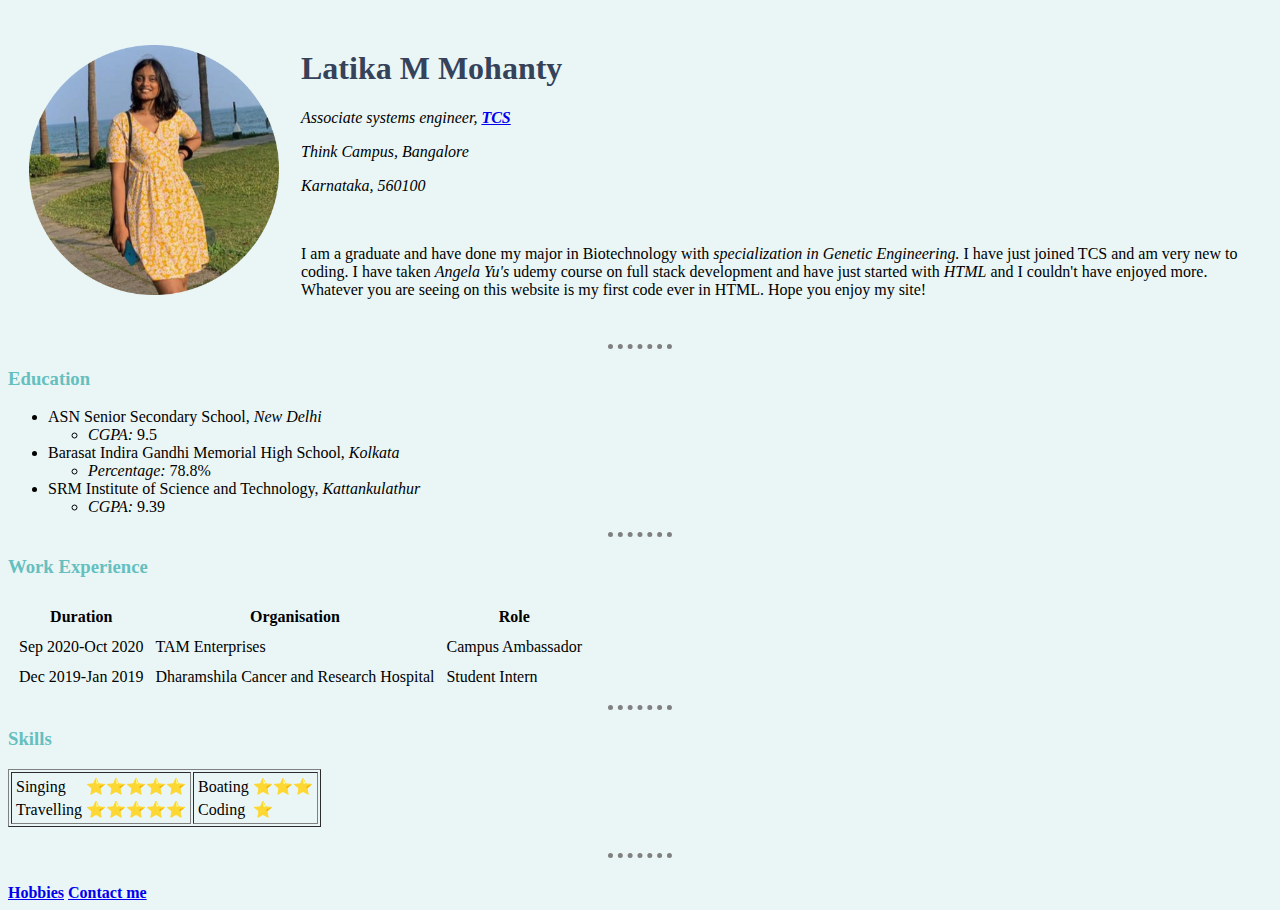
<file: index.html>
<!DOCTYPE html>
<html lang="en" dir="ltr">

<head>
  <meta charset="utf-8">
  <title>💜Latika's Personal Site</title>
  <link rel="stylesheet" href="css/styles.css">
</head>

<body>
  <table cellspacing="20">
    <tr>
      <td><img src="images/Latika.png" alt="Latika's profile picture" width="250" height="250"></td>
      <td><h1>Latika M Mohanty</h1>
      <p><em>Associate systems engineer, <strong><a href="https://www.tcs.com/">TCS</a></strong></em></p>
      <p><em>Think Campus, Bangalore</em></p>
      <p><em>Karnataka, 560100</em></p>
      <br>
      <p>I am a graduate and have done my major in Biotechnology with <em>specialization in Genetic Engineering.</em> I have just joined TCS and am very new to coding. I have taken <em>Angela Yu's</em> udemy course on full stack development and have just started with <em>HTML</em> and I couldn't have enjoyed more. Whatever you are seeing on this website is my first code ever in HTML. Hope you enjoy my site!</p></td>
    </tr>
  </table>
  <hr>
  <h3>Education</h3>
  <ul>
    <li>ASN Senior Secondary School, <em>New Delhi</em>
      <ul>
        <li><em>CGPA: </em>9.5</li>
      </ul>
    </li>
    <li>Barasat Indira Gandhi Memorial High School, <em>Kolkata</em>
      <ul>
        <li><em>Percentage: </em>78.8%</li>
      </ul>
    </li>
    <li>SRM Institute of Science and Technology, <em>Kattankulathur</em>
      <ul>
        <li><em>CGPA: </em>9.39</li>
      </ul>
    </li>
  </ul>
  <hr>
  <h3>Work Experience</h3>
  <table cellspacing="10">
    <thead>
      <tr>
        <th>Duration</th>
        <th>Organisation</th>
        <th>Role</th>
      </tr>
    </thead>
    <tbody>
      <tr>
        <td>Sep 2020-Oct 2020</td>
        <td>TAM Enterprises</td>
        <td>Campus Ambassador</td>
      </tr>
      <tr>
        <td>Dec 2019-Jan 2019</td>
        <td>Dharamshila Cancer and Research Hospital</td>
        <td>Student Intern</td>
      </tr>
    </tbody>
  </table>
  <hr>
  <h3>Skills</h3>
  <table border="1">
    <tr>
      <td>
        <table>
          <tr>
            <td>Singing</td>
            <td>⭐⭐⭐⭐⭐</td>
          </tr>
          <tr>
            <td>Travelling</td>
            <td>⭐⭐⭐⭐⭐</td>
          </tr>
        </table>
      </td>
      <td>
        <table>
          <tr>
            <td>Boating</td>
            <td>⭐⭐⭐</td>
          </tr>
          <tr>
            <td>Coding</td>
            <td>⭐</td>
          </tr>
        </table>
      </td>
    </tr>
  </table>
  <br>
  <hr>
  <br>
  <strong><a href="hobbies.html">Hobbies</a></strong>
  <strong><a href="contact.html">Contact me</a></strong>
</body>

</html>
</file>
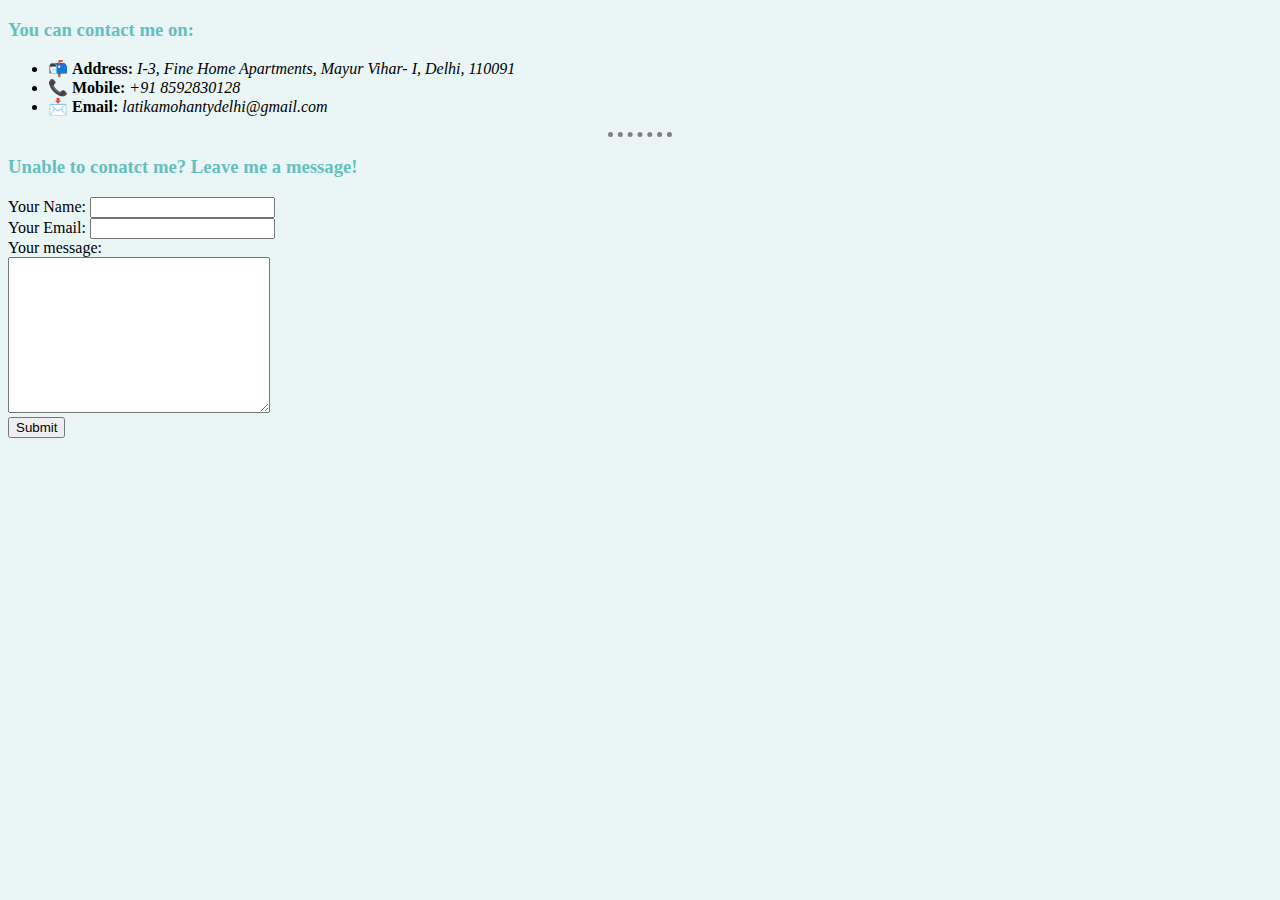
<file: contact.html>
<!DOCTYPE html>
<html lang="en" dir="ltr">
  <head>
    <meta charset="utf-8">
    <title>Contact details</title>
    <link rel="stylesheet" href="css/styles.css">
  </head>
  <body>
    <h3> You can contact me on:</h3>
    <ul>
      <li>📬 <strong>Address: </strong><em>I-3, Fine Home Apartments, Mayur Vihar- I, Delhi, 110091</em></li>
      <li>📞 <strong>Mobile: </strong><em>+91 8592830128</em></li>
      <li>📩 <strong>Email: </strong><em>latikamohantydelhi@gmail.com</em></li>
    </ul>
    <hr>
    <h3>Unable to conatct me? Leave me a message!</h3>
    <form action="mailto:latikamohantydelhi@gmail.com" method="post" enctype="text/plain">
      <label for="name">Your Name: </label>
      <input type="text" name="YourName" value=""><br>
      <label for="email">Your Email: </label>
      <input type="email" name="YourEmail" value=""><br>
      <label for="message">Your message: </label><br>
      <textarea name="YourMessage" rows="10" cols="30"></textarea><br>
      <input type="submit" name="">
    </form>
  </body>
</html>
</file>
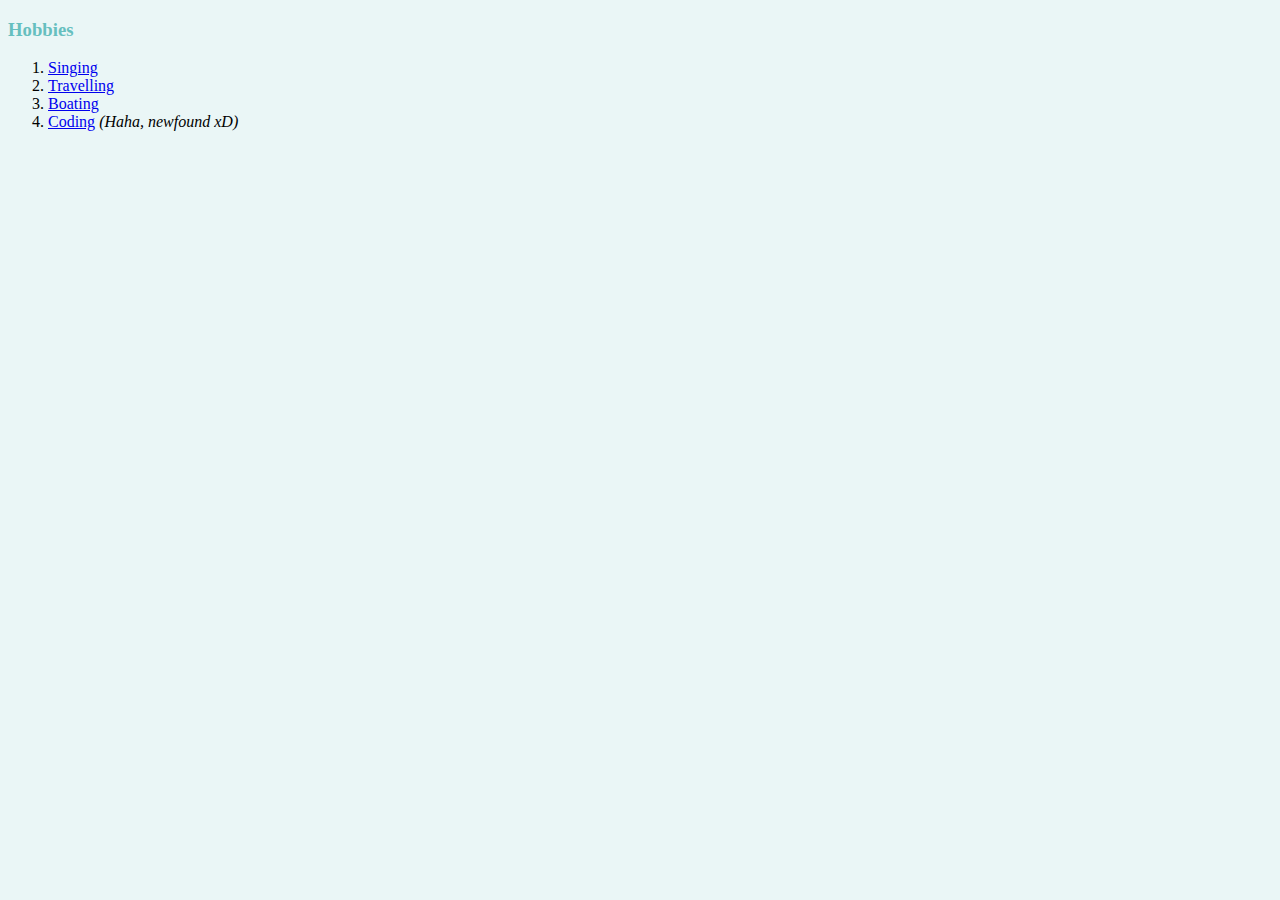
<file: hobbies.html>
<!DOCTYPE html>
<html lang="en" dir="ltr">
  <head>
    <meta charset="utf-8">
    <title>My Hobbies</title>
    <link rel="stylesheet" href="css/styles.css">
  </head>
  <body>
    <h3>Hobbies</h3>
    <ol>
      <li><a href="https://www.youtube.com/watch?v=eeHmZfbMT8A">Singing</a></li>
      <li><a href="https://scontent.fccu27-1.fna.fbcdn.net/v/t1.18169-9/10405408_831822433514605_4784698426813584754_n.jpg?_nc_cat=106&ccb=1-7&_nc_sid=ba80b0&_nc_ohc=OXgZsZ-04BAAX9rfdMO&_nc_ht=scontent.fccu27-1.fna&oh=00_AT8rimVScVv9Xk1po7Q0jw5XViHjaAFtldZt7znMEwml-A&oe=62C54A0E">Travelling</a></li>
      <li><a href="https://scontent.fccu27-1.fna.fbcdn.net/v/t1.18169-9/408503_561268647236653_413192394_n.jpg?_nc_cat=105&ccb=1-7&_nc_sid=cdbe9c&_nc_ohc=HVavHXaeP_0AX8X4n0p&_nc_ht=scontent.fccu27-1.fna&oh=00_AT_QUy2fvuBMmpsDo6UQ1zQAK4aDtGJcnRfi-1sPO0BFNg&oe=62C4FCC0">Boating</a></li>
      <li><a href="https://github.com/mohantylatika08">Coding</a> <em>(Haha, newfound xD)</em></li>
    </ol>
  </body>
</html>
</file>
<file: css/styles.css>
body {
    background-color: #EAF6F6;
  }
  hr {
    border-style: none;
    border-top-style: dotted;
    border-color: grey;
    border-width: 5px;
    width: 5%;
  }
  h1 {
    color: #354259;
  }
  h3 {
    color: #66BFBF;
  }
</file>
